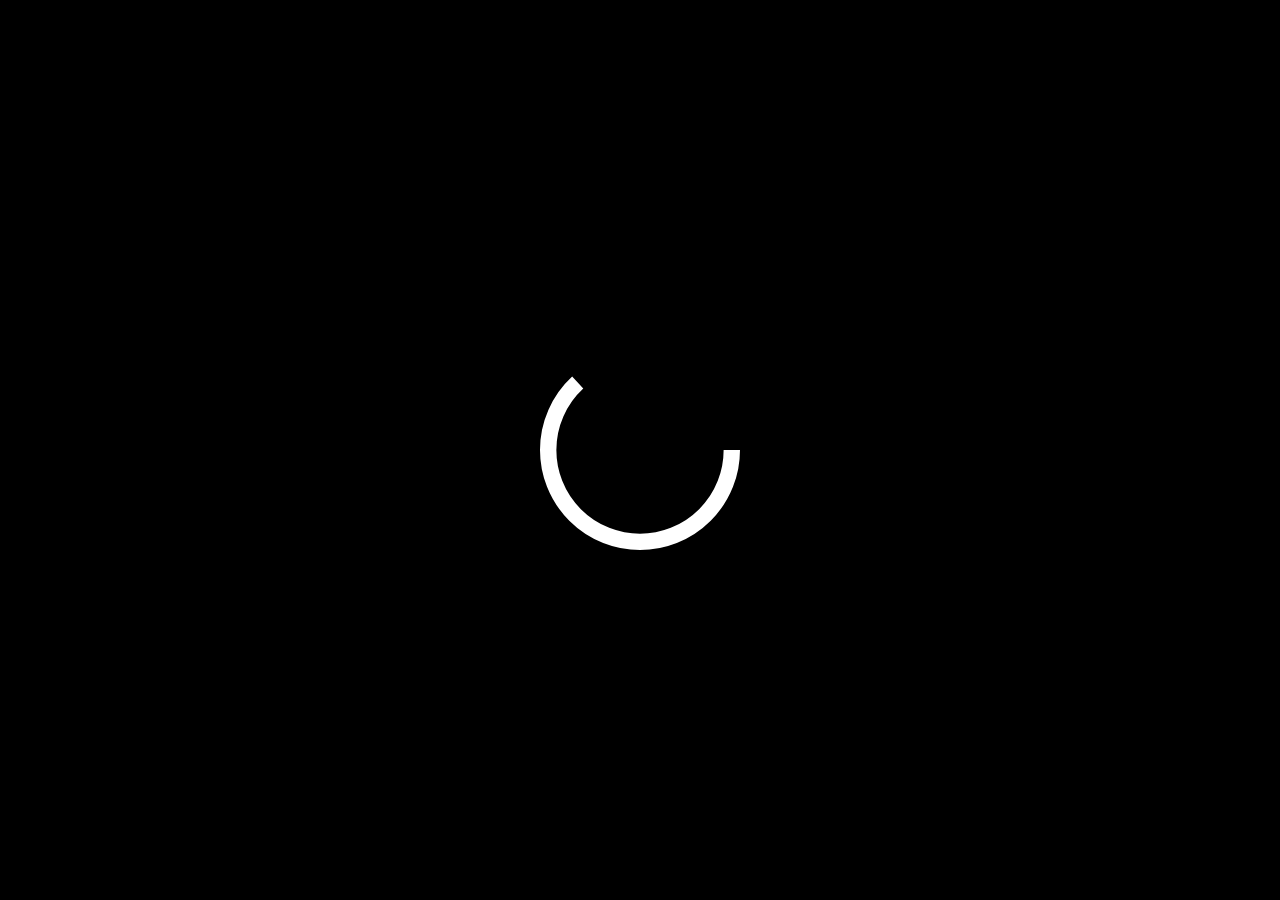
<file: about.html>
<!DOCTYPE html><html lang="en"><head><meta charSet="utf-8"/><meta name="viewport" content="width=device-width, initial-scale=1"/><link rel="preload" href="/_next/static/media/c9a5bc6a7c948fb0-s.p.woff2" as="font" crossorigin="" type="font/woff2"/><link rel="stylesheet" href="/_next/static/css/e207c77ff1823f20.css" crossorigin="" data-precedence="next"/><link rel="preload" as="script" fetchPriority="low" href="/_next/static/chunks/webpack-4d3eba9de2a466e0.js" crossorigin=""/><script src="/_next/static/chunks/fd9d1056-7841912a1a674201.js" async="" crossorigin=""></script><script src="/_next/static/chunks/69-a585d92119149389.js" async="" crossorigin=""></script><script src="/_next/static/chunks/main-app-3e675b90cb079e62.js" async="" crossorigin=""></script><script src="/_next/static/chunks/238-9a5121d9dcc5dccc.js" async=""></script><script src="/_next/static/chunks/app/about/page-5773ecde98d82a7c.js" async=""></script><title>Youtube Downloader - Download Youtube Video &amp; Shorts Free in Premium High-Bitrate Resolutions: Mars Downloader</title><meta name="description" content="Youtube Downloader by Mars Downloader is a Free Tool that allows you to Quickly Download Videos and Shorts from Youtube . Download Videos in Premium High-Bitrate Resolutions. Our downloader supports a wide range of video qualities including MP4, WEBM, SDR, HDR, XDR, QuadHD, 4K also!!!"/><link rel="icon" href="/favicon.ico" type="image/x-icon" sizes="16x16"/><meta name="next-size-adjust"/><script src="/_next/static/chunks/polyfills-c67a75d1b6f99dc8.js" crossorigin="" noModule=""></script></head><body class="__className_aaf875"><div><div class="flex justify-center items-center h-screen"><style data-emotion="css 14echq5 animation-61bdi0">.css-14echq5{display:inline-block;color:#1976d2;-webkit-animation:animation-61bdi0 1.4s linear infinite;animation:animation-61bdi0 1.4s linear infinite;color:white;-webkit-animation-duration:650ms;animation-duration:650ms;}@-webkit-keyframes animation-61bdi0{0%{-webkit-transform:rotate(0deg);-moz-transform:rotate(0deg);-ms-transform:rotate(0deg);transform:rotate(0deg);}100%{-webkit-transform:rotate(360deg);-moz-transform:rotate(360deg);-ms-transform:rotate(360deg);transform:rotate(360deg);}}@keyframes animation-61bdi0{0%{-webkit-transform:rotate(0deg);-moz-transform:rotate(0deg);-ms-transform:rotate(0deg);transform:rotate(0deg);}100%{-webkit-transform:rotate(360deg);-moz-transform:rotate(360deg);-ms-transform:rotate(360deg);transform:rotate(360deg);}}</style><span class="MuiCircularProgress-root MuiCircularProgress-indeterminate MuiCircularProgress-colorPrimary css-14echq5" style="width:200px;height:200px" role="progressbar"><style data-emotion="css 13o7eu2">.css-13o7eu2{display:block;}</style><svg class="MuiCircularProgress-svg css-13o7eu2" viewBox="22 22 44 44"><style data-emotion="css 14891ef animation-1p2h4ri">.css-14891ef{stroke:currentColor;stroke-dasharray:80px,200px;stroke-dashoffset:0;-webkit-animation:animation-1p2h4ri 1.4s ease-in-out infinite;animation:animation-1p2h4ri 1.4s ease-in-out infinite;}@-webkit-keyframes animation-1p2h4ri{0%{stroke-dasharray:1px,200px;stroke-dashoffset:0;}50%{stroke-dasharray:100px,200px;stroke-dashoffset:-15px;}100%{stroke-dasharray:100px,200px;stroke-dashoffset:-125px;}}@keyframes animation-1p2h4ri{0%{stroke-dasharray:1px,200px;stroke-dashoffset:0;}50%{stroke-dasharray:100px,200px;stroke-dashoffset:-15px;}100%{stroke-dasharray:100px,200px;stroke-dashoffset:-125px;}}</style><circle class="MuiCircularProgress-circle MuiCircularProgress-circleIndeterminate css-14891ef" cx="44" cy="44" r="20.2" fill="none" stroke-width="3.6"></circle></svg></span></div></div><script src="/_next/static/chunks/webpack-4d3eba9de2a466e0.js" crossorigin="" async=""></script><script>(self.__next_f=self.__next_f||[]).push([0]);self.__next_f.push([2,null])</script><script>self.__next_f.push([1,"1:HL[\"/_next/static/media/c9a5bc6a7c948fb0-s.p.woff2\",\"font\",{\"crossOrigin\":\"\",\"type\":\"font/woff2\"}]\n2:HL[\"/_next/static/css/e207c77ff1823f20.css\",\"style\",{\"crossOrigin\":\"\"}]\n0:\"$L3\"\n"])</script><script>self.__next_f.push([1,"4:I[7690,[],\"\"]\n6:I[7831,[],\"\"]\n7:I[7724,[\"238\",\"static/chunks/238-9a5121d9dcc5dccc.js\",\"301\",\"static/chunks/app/about/page-5773ecde98d82a7c.js\"],\"\"]\n8:I[5613,[],\"\"]\n9:I[1778,[],\"\"]\nb:I[8955,[],\"\"]\nc:[]\n"])</script><script>self.__next_f.push([1,"3:[[[\"$\",\"link\",\"0\",{\"rel\":\"stylesheet\",\"href\":\"/_next/static/css/e207c77ff1823f20.css\",\"precedence\":\"next\",\"crossOrigin\":\"\"}]],[\"$\",\"$L4\",null,{\"buildId\":\"2xhNDuUSN_FWwL48GFgCB\",\"assetPrefix\":\"\",\"initialCanonicalUrl\":\"/about\",\"initialTree\":[\"\",{\"children\":[\"about\",{\"children\":[\"__PAGE__\",{}]}]},\"$undefined\",\"$undefined\",true],\"initialSeedData\":[\"\",{\"children\":[\"about\",{\"children\":[\"__PAGE__\",{},[\"$L5\",[\"$\",\"$L6\",null,{\"propsForComponent\":{\"params\":{}},\"Component\":\"$7\",\"isStaticGeneration\":true}],null]]},[\"$\",\"$L8\",null,{\"parallelRouterKey\":\"children\",\"segmentPath\":[\"children\",\"about\",\"children\"],\"loading\":\"$undefined\",\"loadingStyles\":\"$undefined\",\"loadingScripts\":\"$undefined\",\"hasLoading\":false,\"error\":\"$undefined\",\"errorStyles\":\"$undefined\",\"errorScripts\":\"$undefined\",\"template\":[\"$\",\"$L9\",null,{}],\"templateStyles\":\"$undefined\",\"templateScripts\":\"$undefined\",\"notFound\":\"$undefined\",\"notFoundStyles\":\"$undefined\",\"styles\":null}]]},[null,[\"$\",\"html\",null,{\"lang\":\"en\",\"children\":[\"$\",\"body\",null,{\"className\":\"__className_aaf875\",\"children\":[\"$\",\"$L8\",null,{\"parallelRouterKey\":\"children\",\"segmentPath\":[\"children\"],\"loading\":\"$undefined\",\"loadingStyles\":\"$undefined\",\"loadingScripts\":\"$undefined\",\"hasLoading\":false,\"error\":\"$undefined\",\"errorStyles\":\"$undefined\",\"errorScripts\":\"$undefined\",\"template\":[\"$\",\"$L9\",null,{}],\"templateStyles\":\"$undefined\",\"templateScripts\":\"$undefined\",\"notFound\":[[\"$\",\"title\",null,{\"children\":\"404: This page could not be found.\"}],[\"$\",\"div\",null,{\"style\":{\"fontFamily\":\"system-ui,\\\"Segoe UI\\\",Roboto,Helvetica,Arial,sans-serif,\\\"Apple Color Emoji\\\",\\\"Segoe UI Emoji\\\"\",\"height\":\"100vh\",\"textAlign\":\"center\",\"display\":\"flex\",\"flexDirection\":\"column\",\"alignItems\":\"center\",\"justifyContent\":\"center\"},\"children\":[\"$\",\"div\",null,{\"children\":[[\"$\",\"style\",null,{\"dangerouslySetInnerHTML\":{\"__html\":\"body{color:#000;background:#fff;margin:0}.next-error-h1{border-right:1px solid rgba(0,0,0,.3)}@media (prefers-color-scheme:dark){body{color:#fff;background:#000}.next-error-h1{border-right:1px solid rgba(255,255,255,.3)}}\"}}],[\"$\",\"h1\",null,{\"className\":\"next-error-h1\",\"style\":{\"display\":\"inline-block\",\"margin\":\"0 20px 0 0\",\"padding\":\"0 23px 0 0\",\"fontSize\":24,\"fontWeight\":500,\"verticalAlign\":\"top\",\"lineHeight\":\"49px\"},\"children\":\"404\"}],[\"$\",\"div\",null,{\"style\":{\"display\":\"inline-block\"},\"children\":[\"$\",\"h2\",null,{\"style\":{\"fontSize\":14,\"fontWeight\":400,\"lineHeight\":\"49px\",\"margin\":0},\"children\":\"This page could not be found.\"}]}]]}]}]],\"notFoundStyles\":[],\"styles\":null}]}]}],null]],\"initialHead\":[false,\"$La\"],\"globalErrorComponent\":\"$b\",\"missingSlots\":\"$Wc\"}]]\n"])</script><script>self.__next_f.push([1,"a:[[\"$\",\"meta\",\"0\",{\"name\":\"viewport\",\"content\":\"width=device-width, initial-scale=1\"}],[\"$\",\"meta\",\"1\",{\"charSet\":\"utf-8\"}],[\"$\",\"title\",\"2\",{\"children\":\"Youtube Downloader - Download Youtube Video \u0026 Shorts Free in Premium High-Bitrate Resolutions: Mars Downloader\"}],[\"$\",\"meta\",\"3\",{\"name\":\"description\",\"content\":\"Youtube Downloader by Mars Downloader is a Free Tool that allows you to Quickly Download Videos and Shorts from Youtube . Download Videos in Premium High-Bitrate Resolutions. Our downloader supports a wide range of video qualities including MP4, WEBM, SDR, HDR, XDR, QuadHD, 4K also!!!\"}],[\"$\",\"link\",\"4\",{\"rel\":\"icon\",\"href\":\"/favicon.ico\",\"type\":\"image/x-icon\",\"sizes\":\"16x16\"}],[\"$\",\"meta\",\"5\",{\"name\":\"next-size-adjust\"}]]\n5:null\n"])</script><script>self.__next_f.push([1,""])</script></body></html>
</file>
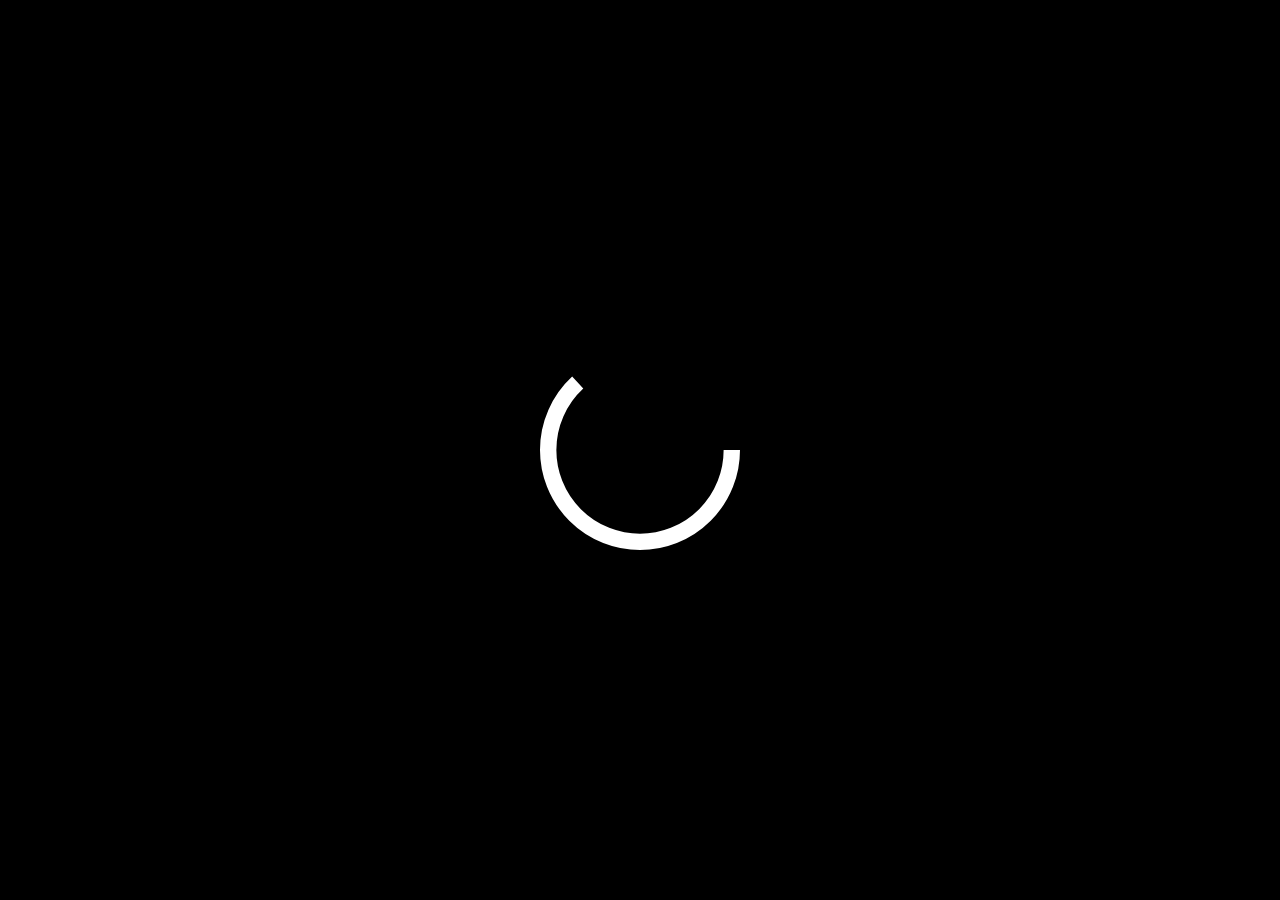
<file: contact.html>
<!DOCTYPE html><html lang="en"><head><meta charSet="utf-8"/><meta name="viewport" content="width=device-width, initial-scale=1"/><link rel="preload" href="/_next/static/media/c9a5bc6a7c948fb0-s.p.woff2" as="font" crossorigin="" type="font/woff2"/><link rel="stylesheet" href="/_next/static/css/e207c77ff1823f20.css" crossorigin="" data-precedence="next"/><link rel="preload" as="script" fetchPriority="low" href="/_next/static/chunks/webpack-4d3eba9de2a466e0.js" crossorigin=""/><script src="/_next/static/chunks/fd9d1056-7841912a1a674201.js" async="" crossorigin=""></script><script src="/_next/static/chunks/69-a585d92119149389.js" async="" crossorigin=""></script><script src="/_next/static/chunks/main-app-3e675b90cb079e62.js" async="" crossorigin=""></script><script src="/_next/static/chunks/238-9a5121d9dcc5dccc.js" async=""></script><script src="/_next/static/chunks/app/contact/page-be5cad9ec409be34.js" async=""></script><title>Youtube Downloader - Download Youtube Video &amp; Shorts Free in Premium High-Bitrate Resolutions: Mars Downloader</title><meta name="description" content="Youtube Downloader by Mars Downloader is a Free Tool that allows you to Quickly Download Videos and Shorts from Youtube . Download Videos in Premium High-Bitrate Resolutions. Our downloader supports a wide range of video qualities including MP4, WEBM, SDR, HDR, XDR, QuadHD, 4K also!!!"/><link rel="icon" href="/favicon.ico" type="image/x-icon" sizes="16x16"/><meta name="next-size-adjust"/><script src="/_next/static/chunks/polyfills-c67a75d1b6f99dc8.js" crossorigin="" noModule=""></script></head><body class="__className_aaf875"><div><div class="flex justify-center items-center h-screen"><style data-emotion="css 14echq5 animation-61bdi0">.css-14echq5{display:inline-block;color:#1976d2;-webkit-animation:animation-61bdi0 1.4s linear infinite;animation:animation-61bdi0 1.4s linear infinite;color:white;-webkit-animation-duration:650ms;animation-duration:650ms;}@-webkit-keyframes animation-61bdi0{0%{-webkit-transform:rotate(0deg);-moz-transform:rotate(0deg);-ms-transform:rotate(0deg);transform:rotate(0deg);}100%{-webkit-transform:rotate(360deg);-moz-transform:rotate(360deg);-ms-transform:rotate(360deg);transform:rotate(360deg);}}@keyframes animation-61bdi0{0%{-webkit-transform:rotate(0deg);-moz-transform:rotate(0deg);-ms-transform:rotate(0deg);transform:rotate(0deg);}100%{-webkit-transform:rotate(360deg);-moz-transform:rotate(360deg);-ms-transform:rotate(360deg);transform:rotate(360deg);}}</style><span class="MuiCircularProgress-root MuiCircularProgress-indeterminate MuiCircularProgress-colorPrimary css-14echq5" style="width:200px;height:200px" role="progressbar"><style data-emotion="css 13o7eu2">.css-13o7eu2{display:block;}</style><svg class="MuiCircularProgress-svg css-13o7eu2" viewBox="22 22 44 44"><style data-emotion="css 14891ef animation-1p2h4ri">.css-14891ef{stroke:currentColor;stroke-dasharray:80px,200px;stroke-dashoffset:0;-webkit-animation:animation-1p2h4ri 1.4s ease-in-out infinite;animation:animation-1p2h4ri 1.4s ease-in-out infinite;}@-webkit-keyframes animation-1p2h4ri{0%{stroke-dasharray:1px,200px;stroke-dashoffset:0;}50%{stroke-dasharray:100px,200px;stroke-dashoffset:-15px;}100%{stroke-dasharray:100px,200px;stroke-dashoffset:-125px;}}@keyframes animation-1p2h4ri{0%{stroke-dasharray:1px,200px;stroke-dashoffset:0;}50%{stroke-dasharray:100px,200px;stroke-dashoffset:-15px;}100%{stroke-dasharray:100px,200px;stroke-dashoffset:-125px;}}</style><circle class="MuiCircularProgress-circle MuiCircularProgress-circleIndeterminate css-14891ef" cx="44" cy="44" r="20.2" fill="none" stroke-width="3.6"></circle></svg></span></div></div><script src="/_next/static/chunks/webpack-4d3eba9de2a466e0.js" crossorigin="" async=""></script><script>(self.__next_f=self.__next_f||[]).push([0]);self.__next_f.push([2,null])</script><script>self.__next_f.push([1,"1:HL[\"/_next/static/media/c9a5bc6a7c948fb0-s.p.woff2\",\"font\",{\"crossOrigin\":\"\",\"type\":\"font/woff2\"}]\n2:HL[\"/_next/static/css/e207c77ff1823f20.css\",\"style\",{\"crossOrigin\":\"\"}]\n0:\"$L3\"\n"])</script><script>self.__next_f.push([1,"4:I[7690,[],\"\"]\n6:I[7831,[],\"\"]\n7:I[8471,[\"238\",\"static/chunks/238-9a5121d9dcc5dccc.js\",\"327\",\"static/chunks/app/contact/page-be5cad9ec409be34.js\"],\"\"]\n8:I[5613,[],\"\"]\n9:I[1778,[],\"\"]\nb:I[8955,[],\"\"]\nc:[]\n"])</script><script>self.__next_f.push([1,"3:[[[\"$\",\"link\",\"0\",{\"rel\":\"stylesheet\",\"href\":\"/_next/static/css/e207c77ff1823f20.css\",\"precedence\":\"next\",\"crossOrigin\":\"\"}]],[\"$\",\"$L4\",null,{\"buildId\":\"2xhNDuUSN_FWwL48GFgCB\",\"assetPrefix\":\"\",\"initialCanonicalUrl\":\"/contact\",\"initialTree\":[\"\",{\"children\":[\"contact\",{\"children\":[\"__PAGE__\",{}]}]},\"$undefined\",\"$undefined\",true],\"initialSeedData\":[\"\",{\"children\":[\"contact\",{\"children\":[\"__PAGE__\",{},[\"$L5\",[\"$\",\"$L6\",null,{\"propsForComponent\":{\"params\":{}},\"Component\":\"$7\",\"isStaticGeneration\":true}],null]]},[\"$\",\"$L8\",null,{\"parallelRouterKey\":\"children\",\"segmentPath\":[\"children\",\"contact\",\"children\"],\"loading\":\"$undefined\",\"loadingStyles\":\"$undefined\",\"loadingScripts\":\"$undefined\",\"hasLoading\":false,\"error\":\"$undefined\",\"errorStyles\":\"$undefined\",\"errorScripts\":\"$undefined\",\"template\":[\"$\",\"$L9\",null,{}],\"templateStyles\":\"$undefined\",\"templateScripts\":\"$undefined\",\"notFound\":\"$undefined\",\"notFoundStyles\":\"$undefined\",\"styles\":null}]]},[null,[\"$\",\"html\",null,{\"lang\":\"en\",\"children\":[\"$\",\"body\",null,{\"className\":\"__className_aaf875\",\"children\":[\"$\",\"$L8\",null,{\"parallelRouterKey\":\"children\",\"segmentPath\":[\"children\"],\"loading\":\"$undefined\",\"loadingStyles\":\"$undefined\",\"loadingScripts\":\"$undefined\",\"hasLoading\":false,\"error\":\"$undefined\",\"errorStyles\":\"$undefined\",\"errorScripts\":\"$undefined\",\"template\":[\"$\",\"$L9\",null,{}],\"templateStyles\":\"$undefined\",\"templateScripts\":\"$undefined\",\"notFound\":[[\"$\",\"title\",null,{\"children\":\"404: This page could not be found.\"}],[\"$\",\"div\",null,{\"style\":{\"fontFamily\":\"system-ui,\\\"Segoe UI\\\",Roboto,Helvetica,Arial,sans-serif,\\\"Apple Color Emoji\\\",\\\"Segoe UI Emoji\\\"\",\"height\":\"100vh\",\"textAlign\":\"center\",\"display\":\"flex\",\"flexDirection\":\"column\",\"alignItems\":\"center\",\"justifyContent\":\"center\"},\"children\":[\"$\",\"div\",null,{\"children\":[[\"$\",\"style\",null,{\"dangerouslySetInnerHTML\":{\"__html\":\"body{color:#000;background:#fff;margin:0}.next-error-h1{border-right:1px solid rgba(0,0,0,.3)}@media (prefers-color-scheme:dark){body{color:#fff;background:#000}.next-error-h1{border-right:1px solid rgba(255,255,255,.3)}}\"}}],[\"$\",\"h1\",null,{\"className\":\"next-error-h1\",\"style\":{\"display\":\"inline-block\",\"margin\":\"0 20px 0 0\",\"padding\":\"0 23px 0 0\",\"fontSize\":24,\"fontWeight\":500,\"verticalAlign\":\"top\",\"lineHeight\":\"49px\"},\"children\":\"404\"}],[\"$\",\"div\",null,{\"style\":{\"display\":\"inline-block\"},\"children\":[\"$\",\"h2\",null,{\"style\":{\"fontSize\":14,\"fontWeight\":400,\"lineHeight\":\"49px\",\"margin\":0},\"children\":\"This page could not be found.\"}]}]]}]}]],\"notFoundStyles\":[],\"styles\":null}]}]}],null]],\"initialHead\":[false,\"$La\"],\"globalErrorComponent\":\"$b\",\"missingSlots\":\"$Wc\"}]]\n"])</script><script>self.__next_f.push([1,"a:[[\"$\",\"meta\",\"0\",{\"name\":\"viewport\",\"content\":\"width=device-width, initial-scale=1\"}],[\"$\",\"meta\",\"1\",{\"charSet\":\"utf-8\"}],[\"$\",\"title\",\"2\",{\"children\":\"Youtube Downloader - Download Youtube Video \u0026 Shorts Free in Premium High-Bitrate Resolutions: Mars Downloader\"}],[\"$\",\"meta\",\"3\",{\"name\":\"description\",\"content\":\"Youtube Downloader by Mars Downloader is a Free Tool that allows you to Quickly Download Videos and Shorts from Youtube . Download Videos in Premium High-Bitrate Resolutions. Our downloader supports a wide range of video qualities including MP4, WEBM, SDR, HDR, XDR, QuadHD, 4K also!!!\"}],[\"$\",\"link\",\"4\",{\"rel\":\"icon\",\"href\":\"/favicon.ico\",\"type\":\"image/x-icon\",\"sizes\":\"16x16\"}],[\"$\",\"meta\",\"5\",{\"name\":\"next-size-adjust\"}]]\n5:null\n"])</script><script>self.__next_f.push([1,""])</script></body></html>
</file>
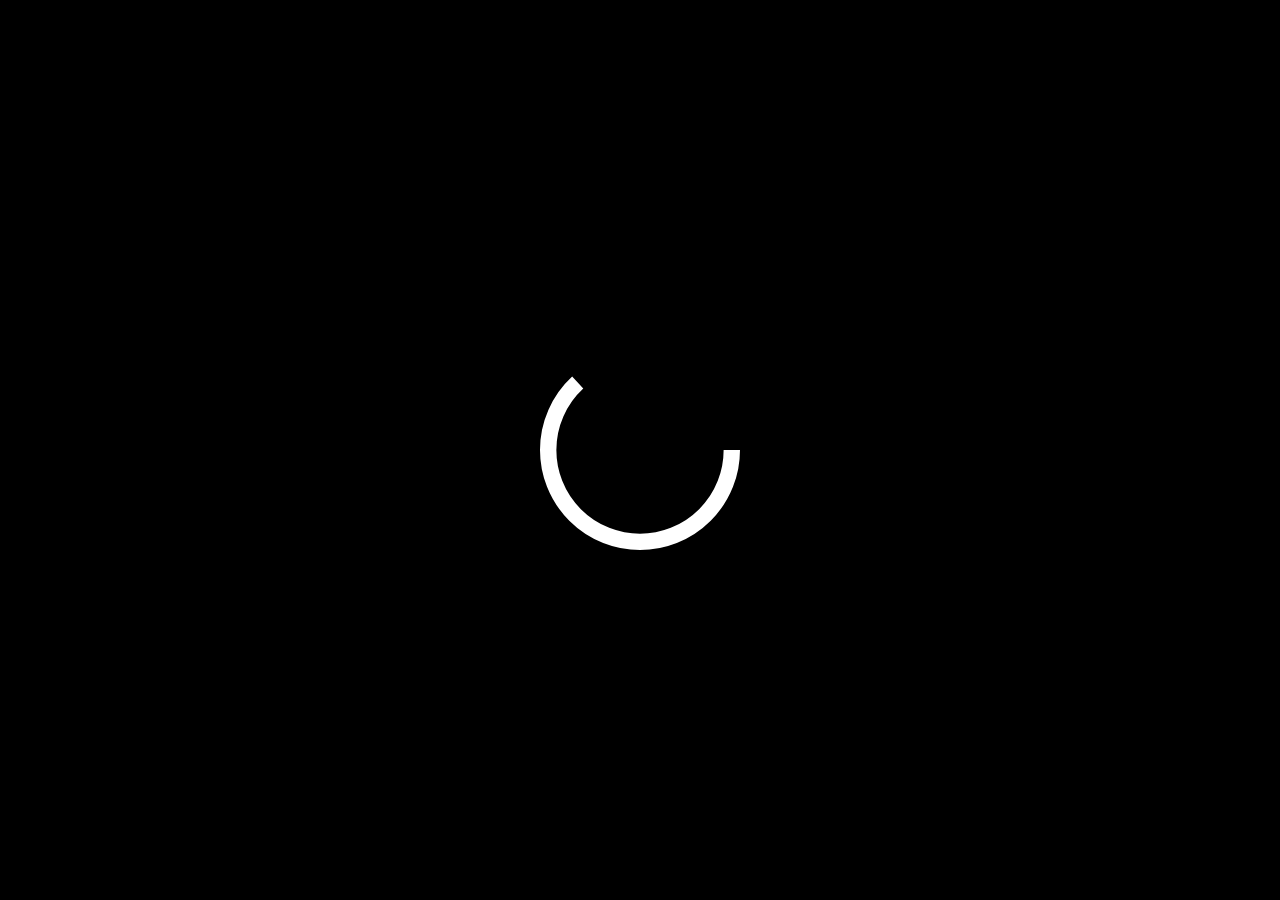
<file: privacy.html>
<!DOCTYPE html><html lang="en"><head><meta charSet="utf-8"/><meta name="viewport" content="width=device-width, initial-scale=1"/><link rel="preload" href="/_next/static/media/c9a5bc6a7c948fb0-s.p.woff2" as="font" crossorigin="" type="font/woff2"/><link rel="stylesheet" href="/_next/static/css/e207c77ff1823f20.css" crossorigin="" data-precedence="next"/><link rel="stylesheet" href="/_next/static/css/3cbd70ff48da2307.css" crossorigin="" data-precedence="next"/><link rel="preload" as="script" fetchPriority="low" href="/_next/static/chunks/webpack-4d3eba9de2a466e0.js" crossorigin=""/><script src="/_next/static/chunks/fd9d1056-7841912a1a674201.js" async="" crossorigin=""></script><script src="/_next/static/chunks/69-a585d92119149389.js" async="" crossorigin=""></script><script src="/_next/static/chunks/main-app-3e675b90cb079e62.js" async="" crossorigin=""></script><script src="/_next/static/chunks/238-9a5121d9dcc5dccc.js" async=""></script><script src="/_next/static/chunks/app/privacy/page-42996b4665d99aee.js" async=""></script><title>Privacy-policy - Youtube Downloader by Mars Downloader Mars Youtube Downloader - Download Youtube Video &amp; Shorts Free</title><meta name="description" content="Mars Youtube Downloader - This Privacy Policy explains how we collect, use and share your personal information while you use the Service. By using the Service you agree to the collection and use of your personal information in accordance with the Privacy Policy. This Privacy Policy forms part of our Terms of Service. We will review and may update this Privacy Policy from time to time. Any changes to this Privacy Policy will become effective when we post the revised Privacy Policy on this page."/><link rel="icon" href="/favicon.ico" type="image/x-icon" sizes="16x16"/><meta name="next-size-adjust"/><script src="/_next/static/chunks/polyfills-c67a75d1b6f99dc8.js" crossorigin="" noModule=""></script></head><body class="__className_aaf875"><div><div class="flex justify-center items-center h-screen"><style data-emotion="css 14echq5 animation-61bdi0">.css-14echq5{display:inline-block;color:#1976d2;-webkit-animation:animation-61bdi0 1.4s linear infinite;animation:animation-61bdi0 1.4s linear infinite;color:white;-webkit-animation-duration:650ms;animation-duration:650ms;}@-webkit-keyframes animation-61bdi0{0%{-webkit-transform:rotate(0deg);-moz-transform:rotate(0deg);-ms-transform:rotate(0deg);transform:rotate(0deg);}100%{-webkit-transform:rotate(360deg);-moz-transform:rotate(360deg);-ms-transform:rotate(360deg);transform:rotate(360deg);}}@keyframes animation-61bdi0{0%{-webkit-transform:rotate(0deg);-moz-transform:rotate(0deg);-ms-transform:rotate(0deg);transform:rotate(0deg);}100%{-webkit-transform:rotate(360deg);-moz-transform:rotate(360deg);-ms-transform:rotate(360deg);transform:rotate(360deg);}}</style><span class="MuiCircularProgress-root MuiCircularProgress-indeterminate MuiCircularProgress-colorPrimary css-14echq5" style="width:200px;height:200px" role="progressbar"><style data-emotion="css 13o7eu2">.css-13o7eu2{display:block;}</style><svg class="MuiCircularProgress-svg css-13o7eu2" viewBox="22 22 44 44"><style data-emotion="css 14891ef animation-1p2h4ri">.css-14891ef{stroke:currentColor;stroke-dasharray:80px,200px;stroke-dashoffset:0;-webkit-animation:animation-1p2h4ri 1.4s ease-in-out infinite;animation:animation-1p2h4ri 1.4s ease-in-out infinite;}@-webkit-keyframes animation-1p2h4ri{0%{stroke-dasharray:1px,200px;stroke-dashoffset:0;}50%{stroke-dasharray:100px,200px;stroke-dashoffset:-15px;}100%{stroke-dasharray:100px,200px;stroke-dashoffset:-125px;}}@keyframes animation-1p2h4ri{0%{stroke-dasharray:1px,200px;stroke-dashoffset:0;}50%{stroke-dasharray:100px,200px;stroke-dashoffset:-15px;}100%{stroke-dasharray:100px,200px;stroke-dashoffset:-125px;}}</style><circle class="MuiCircularProgress-circle MuiCircularProgress-circleIndeterminate css-14891ef" cx="44" cy="44" r="20.2" fill="none" stroke-width="3.6"></circle></svg></span></div></div><script src="/_next/static/chunks/webpack-4d3eba9de2a466e0.js" crossorigin="" async=""></script><script>(self.__next_f=self.__next_f||[]).push([0]);self.__next_f.push([2,null])</script><script>self.__next_f.push([1,"1:HL[\"/_next/static/media/c9a5bc6a7c948fb0-s.p.woff2\",\"font\",{\"crossOrigin\":\"\",\"type\":\"font/woff2\"}]\n2:HL[\"/_next/static/css/e207c77ff1823f20.css\",\"style\",{\"crossOrigin\":\"\"}]\n0:\"$L3\"\n"])</script><script>self.__next_f.push([1,"4:HL[\"/_next/static/css/3cbd70ff48da2307.css\",\"style\",{\"crossOrigin\":\"\"}]\n"])</script><script>self.__next_f.push([1,"5:I[7690,[],\"\"]\n7:I[6244,[\"238\",\"static/chunks/238-9a5121d9dcc5dccc.js\",\"385\",\"static/chunks/app/privacy/page-42996b4665d99aee.js\"],\"\"]\n8:I[5613,[],\"\"]\n9:I[1778,[],\"\"]\nb:I[8955,[],\"\"]\nc:[]\n"])</script><script>self.__next_f.push([1,"3:[[[\"$\",\"link\",\"0\",{\"rel\":\"stylesheet\",\"href\":\"/_next/static/css/e207c77ff1823f20.css\",\"precedence\":\"next\",\"crossOrigin\":\"\"}]],[\"$\",\"$L5\",null,{\"buildId\":\"2xhNDuUSN_FWwL48GFgCB\",\"assetPrefix\":\"\",\"initialCanonicalUrl\":\"/privacy\",\"initialTree\":[\"\",{\"children\":[\"privacy\",{\"children\":[\"__PAGE__\",{}]}]},\"$undefined\",\"$undefined\",true],\"initialSeedData\":[\"\",{\"children\":[\"privacy\",{\"children\":[\"__PAGE__\",{},[\"$L6\",[\"$\",\"$L7\",null,{}],null]]},[\"$\",\"$L8\",null,{\"parallelRouterKey\":\"children\",\"segmentPath\":[\"children\",\"privacy\",\"children\"],\"loading\":\"$undefined\",\"loadingStyles\":\"$undefined\",\"loadingScripts\":\"$undefined\",\"hasLoading\":false,\"error\":\"$undefined\",\"errorStyles\":\"$undefined\",\"errorScripts\":\"$undefined\",\"template\":[\"$\",\"$L9\",null,{}],\"templateStyles\":\"$undefined\",\"templateScripts\":\"$undefined\",\"notFound\":\"$undefined\",\"notFoundStyles\":\"$undefined\",\"styles\":[[\"$\",\"link\",\"0\",{\"rel\":\"stylesheet\",\"href\":\"/_next/static/css/3cbd70ff48da2307.css\",\"precedence\":\"next\",\"crossOrigin\":\"\"}]]}]]},[null,[\"$\",\"html\",null,{\"lang\":\"en\",\"children\":[\"$\",\"body\",null,{\"className\":\"__className_aaf875\",\"children\":[\"$\",\"$L8\",null,{\"parallelRouterKey\":\"children\",\"segmentPath\":[\"children\"],\"loading\":\"$undefined\",\"loadingStyles\":\"$undefined\",\"loadingScripts\":\"$undefined\",\"hasLoading\":false,\"error\":\"$undefined\",\"errorStyles\":\"$undefined\",\"errorScripts\":\"$undefined\",\"template\":[\"$\",\"$L9\",null,{}],\"templateStyles\":\"$undefined\",\"templateScripts\":\"$undefined\",\"notFound\":[[\"$\",\"title\",null,{\"children\":\"404: This page could not be found.\"}],[\"$\",\"div\",null,{\"style\":{\"fontFamily\":\"system-ui,\\\"Segoe UI\\\",Roboto,Helvetica,Arial,sans-serif,\\\"Apple Color Emoji\\\",\\\"Segoe UI Emoji\\\"\",\"height\":\"100vh\",\"textAlign\":\"center\",\"display\":\"flex\",\"flexDirection\":\"column\",\"alignItems\":\"center\",\"justifyContent\":\"center\"},\"children\":[\"$\",\"div\",null,{\"children\":[[\"$\",\"style\",null,{\"dangerouslySetInnerHTML\":{\"__html\":\"body{color:#000;background:#fff;margin:0}.next-error-h1{border-right:1px solid rgba(0,0,0,.3)}@media (prefers-color-scheme:dark){body{color:#fff;background:#000}.next-error-h1{border-right:1px solid rgba(255,255,255,.3)}}\"}}],[\"$\",\"h1\",null,{\"className\":\"next-error-h1\",\"style\":{\"display\":\"inline-block\",\"margin\":\"0 20px 0 0\",\"padding\":\"0 23px 0 0\",\"fontSize\":24,\"fontWeight\":500,\"verticalAlign\":\"top\",\"lineHeight\":\"49px\"},\"children\":\"404\"}],[\"$\",\"div\",null,{\"style\":{\"display\":\"inline-block\"},\"children\":[\"$\",\"h2\",null,{\"style\":{\"fontSize\":14,\"fontWeight\":400,\"lineHeight\":\"49px\",\"margin\":0},\"children\":\"This page could not be found.\"}]}]]}]}]],\"notFoundStyles\":[],\"styles\":null}]}]}],null]],\"initialHead\":[false,\"$La\"],\"globalErrorComponent\":\"$b\",\"missingSlots\":\"$Wc\"}]]\n"])</script><script>self.__next_f.push([1,"a:[[\"$\",\"meta\",\"0\",{\"name\":\"viewport\",\"content\":\"width=device-width, initial-scale=1\"}],[\"$\",\"meta\",\"1\",{\"charSet\":\"utf-8\"}],[\"$\",\"title\",\"2\",{\"children\":\"Privacy-policy - Youtube Downloader by Mars Downloader Mars Youtube Downloader - Download Youtube Video \u0026 Shorts Free\"}],[\"$\",\"meta\",\"3\",{\"name\":\"description\",\"content\":\"Mars Youtube Downloader - This Privacy Policy explains how we collect, use and share your personal information while you use the Service. By using the Service you agree to the collection and use of your personal information in accordance with the Privacy Policy. This Privacy Policy forms part of our Terms of Service. We will review and may update this Privacy Policy from time to time. Any changes to this Privacy Policy will become effective when we post the revised Privacy Policy on this page.\"}],[\"$\",\"link\",\"4\",{\"rel\":\"icon\",\"href\":\"/favicon.ico\",\"type\":\"image/x-icon\",\"sizes\":\"16x16\"}],[\"$\",\"meta\",\"5\",{\"name\":\"next-size-adjust\"}]]\n6:null\n"])</script><script>self.__next_f.push([1,""])</script></body></html>
</file>
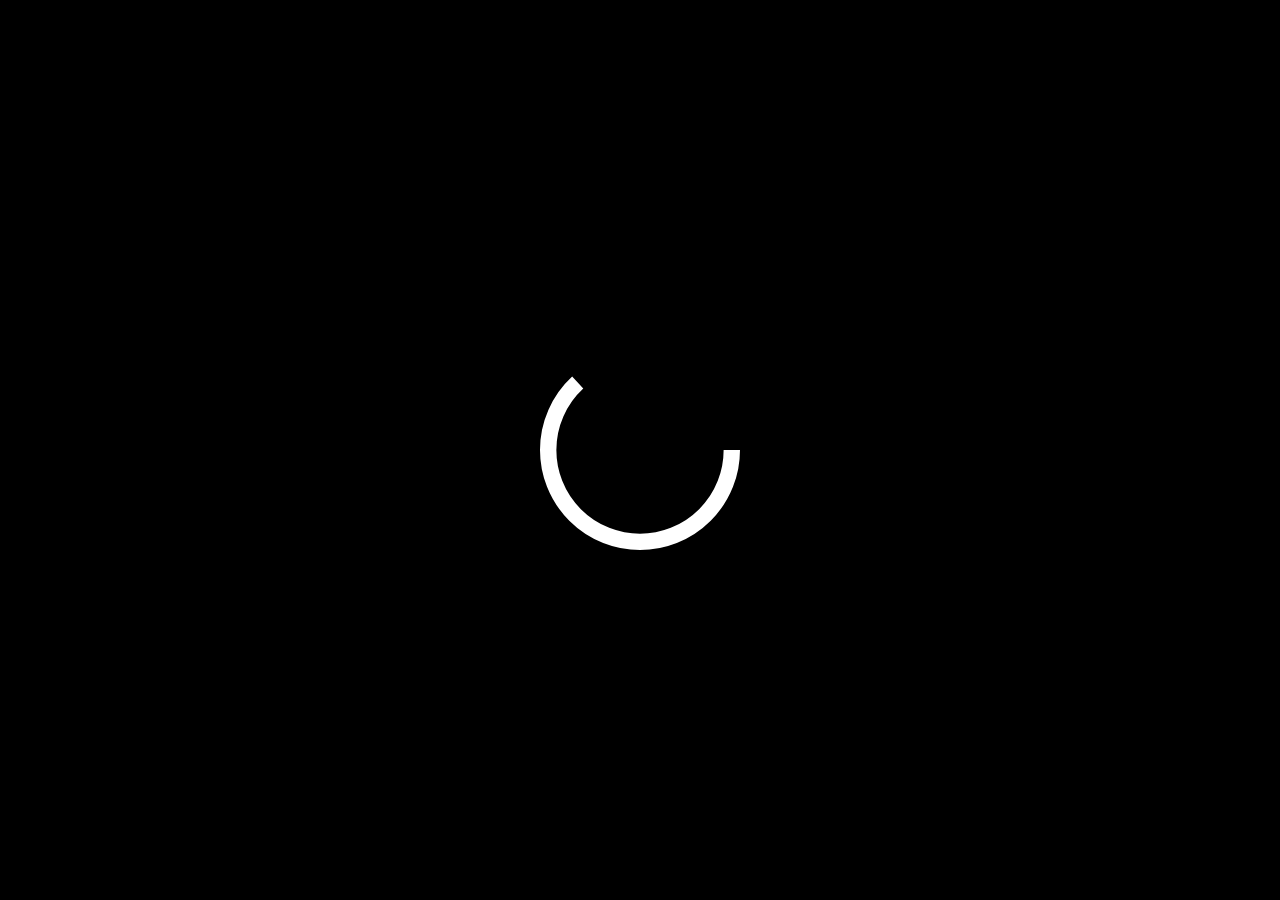
<file: terms.html>
<!DOCTYPE html><html lang="en"><head><meta charSet="utf-8"/><meta name="viewport" content="width=device-width, initial-scale=1"/><link rel="preload" href="/_next/static/media/c9a5bc6a7c948fb0-s.p.woff2" as="font" crossorigin="" type="font/woff2"/><link rel="stylesheet" href="/_next/static/css/e207c77ff1823f20.css" crossorigin="" data-precedence="next"/><link rel="stylesheet" href="/_next/static/css/3cbd70ff48da2307.css" crossorigin="" data-precedence="next"/><link rel="preload" as="script" fetchPriority="low" href="/_next/static/chunks/webpack-4d3eba9de2a466e0.js" crossorigin=""/><script src="/_next/static/chunks/fd9d1056-7841912a1a674201.js" async="" crossorigin=""></script><script src="/_next/static/chunks/69-a585d92119149389.js" async="" crossorigin=""></script><script src="/_next/static/chunks/main-app-3e675b90cb079e62.js" async="" crossorigin=""></script><script src="/_next/static/chunks/238-9a5121d9dcc5dccc.js" async=""></script><script src="/_next/static/chunks/app/terms/page-c4ad4354d16fd1e8.js" async=""></script><title>Terms of Service - Youtube Downloader by Mars Downloader Mars Youtube Downloader - Download Youtube Video &amp; Shorts Free</title><meta name="description" content="Mars Youtube Downloader - This document states the terms and conditions (“Terms”) upon which marsyoutube.com (“we” or “us”) will provide service to you on its website, applications and related services (collectively, the “Service”). As used in this document, the terms “you” or “your” refers to you, any entity you represent, your or its representatives, successors, assigns and affiliates, and any of your or their devices."/><link rel="icon" href="/favicon.ico" type="image/x-icon" sizes="16x16"/><meta name="next-size-adjust"/><script src="/_next/static/chunks/polyfills-c67a75d1b6f99dc8.js" crossorigin="" noModule=""></script></head><body class="__className_aaf875"><div><div class="flex justify-center items-center h-screen"><style data-emotion="css 14echq5 animation-61bdi0">.css-14echq5{display:inline-block;color:#1976d2;-webkit-animation:animation-61bdi0 1.4s linear infinite;animation:animation-61bdi0 1.4s linear infinite;color:white;-webkit-animation-duration:650ms;animation-duration:650ms;}@-webkit-keyframes animation-61bdi0{0%{-webkit-transform:rotate(0deg);-moz-transform:rotate(0deg);-ms-transform:rotate(0deg);transform:rotate(0deg);}100%{-webkit-transform:rotate(360deg);-moz-transform:rotate(360deg);-ms-transform:rotate(360deg);transform:rotate(360deg);}}@keyframes animation-61bdi0{0%{-webkit-transform:rotate(0deg);-moz-transform:rotate(0deg);-ms-transform:rotate(0deg);transform:rotate(0deg);}100%{-webkit-transform:rotate(360deg);-moz-transform:rotate(360deg);-ms-transform:rotate(360deg);transform:rotate(360deg);}}</style><span class="MuiCircularProgress-root MuiCircularProgress-indeterminate MuiCircularProgress-colorPrimary css-14echq5" style="width:200px;height:200px" role="progressbar"><style data-emotion="css 13o7eu2">.css-13o7eu2{display:block;}</style><svg class="MuiCircularProgress-svg css-13o7eu2" viewBox="22 22 44 44"><style data-emotion="css 14891ef animation-1p2h4ri">.css-14891ef{stroke:currentColor;stroke-dasharray:80px,200px;stroke-dashoffset:0;-webkit-animation:animation-1p2h4ri 1.4s ease-in-out infinite;animation:animation-1p2h4ri 1.4s ease-in-out infinite;}@-webkit-keyframes animation-1p2h4ri{0%{stroke-dasharray:1px,200px;stroke-dashoffset:0;}50%{stroke-dasharray:100px,200px;stroke-dashoffset:-15px;}100%{stroke-dasharray:100px,200px;stroke-dashoffset:-125px;}}@keyframes animation-1p2h4ri{0%{stroke-dasharray:1px,200px;stroke-dashoffset:0;}50%{stroke-dasharray:100px,200px;stroke-dashoffset:-15px;}100%{stroke-dasharray:100px,200px;stroke-dashoffset:-125px;}}</style><circle class="MuiCircularProgress-circle MuiCircularProgress-circleIndeterminate css-14891ef" cx="44" cy="44" r="20.2" fill="none" stroke-width="3.6"></circle></svg></span></div></div><script src="/_next/static/chunks/webpack-4d3eba9de2a466e0.js" crossorigin="" async=""></script><script>(self.__next_f=self.__next_f||[]).push([0]);self.__next_f.push([2,null])</script><script>self.__next_f.push([1,"1:HL[\"/_next/static/media/c9a5bc6a7c948fb0-s.p.woff2\",\"font\",{\"crossOrigin\":\"\",\"type\":\"font/woff2\"}]\n2:HL[\"/_next/static/css/e207c77ff1823f20.css\",\"style\",{\"crossOrigin\":\"\"}]\n0:\"$L3\"\n"])</script><script>self.__next_f.push([1,"4:HL[\"/_next/static/css/3cbd70ff48da2307.css\",\"style\",{\"crossOrigin\":\"\"}]\n"])</script><script>self.__next_f.push([1,"5:I[7690,[],\"\"]\n7:I[2272,[\"238\",\"static/chunks/238-9a5121d9dcc5dccc.js\",\"571\",\"static/chunks/app/terms/page-c4ad4354d16fd1e8.js\"],\"\"]\n8:I[5613,[],\"\"]\n9:I[1778,[],\"\"]\nb:I[8955,[],\"\"]\nc:[]\n"])</script><script>self.__next_f.push([1,"3:[[[\"$\",\"link\",\"0\",{\"rel\":\"stylesheet\",\"href\":\"/_next/static/css/e207c77ff1823f20.css\",\"precedence\":\"next\",\"crossOrigin\":\"\"}]],[\"$\",\"$L5\",null,{\"buildId\":\"2xhNDuUSN_FWwL48GFgCB\",\"assetPrefix\":\"\",\"initialCanonicalUrl\":\"/terms\",\"initialTree\":[\"\",{\"children\":[\"terms\",{\"children\":[\"__PAGE__\",{}]}]},\"$undefined\",\"$undefined\",true],\"initialSeedData\":[\"\",{\"children\":[\"terms\",{\"children\":[\"__PAGE__\",{},[\"$L6\",[\"$\",\"$L7\",null,{}],null]]},[\"$\",\"$L8\",null,{\"parallelRouterKey\":\"children\",\"segmentPath\":[\"children\",\"terms\",\"children\"],\"loading\":\"$undefined\",\"loadingStyles\":\"$undefined\",\"loadingScripts\":\"$undefined\",\"hasLoading\":false,\"error\":\"$undefined\",\"errorStyles\":\"$undefined\",\"errorScripts\":\"$undefined\",\"template\":[\"$\",\"$L9\",null,{}],\"templateStyles\":\"$undefined\",\"templateScripts\":\"$undefined\",\"notFound\":\"$undefined\",\"notFoundStyles\":\"$undefined\",\"styles\":[[\"$\",\"link\",\"0\",{\"rel\":\"stylesheet\",\"href\":\"/_next/static/css/3cbd70ff48da2307.css\",\"precedence\":\"next\",\"crossOrigin\":\"\"}]]}]]},[null,[\"$\",\"html\",null,{\"lang\":\"en\",\"children\":[\"$\",\"body\",null,{\"className\":\"__className_aaf875\",\"children\":[\"$\",\"$L8\",null,{\"parallelRouterKey\":\"children\",\"segmentPath\":[\"children\"],\"loading\":\"$undefined\",\"loadingStyles\":\"$undefined\",\"loadingScripts\":\"$undefined\",\"hasLoading\":false,\"error\":\"$undefined\",\"errorStyles\":\"$undefined\",\"errorScripts\":\"$undefined\",\"template\":[\"$\",\"$L9\",null,{}],\"templateStyles\":\"$undefined\",\"templateScripts\":\"$undefined\",\"notFound\":[[\"$\",\"title\",null,{\"children\":\"404: This page could not be found.\"}],[\"$\",\"div\",null,{\"style\":{\"fontFamily\":\"system-ui,\\\"Segoe UI\\\",Roboto,Helvetica,Arial,sans-serif,\\\"Apple Color Emoji\\\",\\\"Segoe UI Emoji\\\"\",\"height\":\"100vh\",\"textAlign\":\"center\",\"display\":\"flex\",\"flexDirection\":\"column\",\"alignItems\":\"center\",\"justifyContent\":\"center\"},\"children\":[\"$\",\"div\",null,{\"children\":[[\"$\",\"style\",null,{\"dangerouslySetInnerHTML\":{\"__html\":\"body{color:#000;background:#fff;margin:0}.next-error-h1{border-right:1px solid rgba(0,0,0,.3)}@media (prefers-color-scheme:dark){body{color:#fff;background:#000}.next-error-h1{border-right:1px solid rgba(255,255,255,.3)}}\"}}],[\"$\",\"h1\",null,{\"className\":\"next-error-h1\",\"style\":{\"display\":\"inline-block\",\"margin\":\"0 20px 0 0\",\"padding\":\"0 23px 0 0\",\"fontSize\":24,\"fontWeight\":500,\"verticalAlign\":\"top\",\"lineHeight\":\"49px\"},\"children\":\"404\"}],[\"$\",\"div\",null,{\"style\":{\"display\":\"inline-block\"},\"children\":[\"$\",\"h2\",null,{\"style\":{\"fontSize\":14,\"fontWeight\":400,\"lineHeight\":\"49px\",\"margin\":0},\"children\":\"This page could not be found.\"}]}]]}]}]],\"notFoundStyles\":[],\"styles\":null}]}]}],null]],\"initialHead\":[false,\"$La\"],\"globalErrorComponent\":\"$b\",\"missingSlots\":\"$Wc\"}]]\n"])</script><script>self.__next_f.push([1,"a:[[\"$\",\"meta\",\"0\",{\"name\":\"viewport\",\"content\":\"width=device-width, initial-scale=1\"}],[\"$\",\"meta\",\"1\",{\"charSet\":\"utf-8\"}],[\"$\",\"title\",\"2\",{\"children\":\"Terms of Service - Youtube Downloader by Mars Downloader Mars Youtube Downloader - Download Youtube Video \u0026 Shorts Free\"}],[\"$\",\"meta\",\"3\",{\"name\":\"description\",\"content\":\"Mars Youtube Downloader - This document states the terms and conditions (“Terms”) upon which marsyoutube.com (“we” or “us”) will provide service to you on its website, applications and related services (collectively, the “Service”). As used in this document, the terms “you” or “your” refers to you, any entity you represent, your or its representatives, successors, assigns and affiliates, and any of your or their devices.\"}],[\"$\",\"link\",\"4\",{\"rel\":\"icon\",\"href\":\"/favicon.ico\",\"type\":\"image/x-icon\",\"sizes\":\"16x16\"}],[\"$\",\"meta\",\"5\",{\"name\":\"next-size-adjust\"}]]\n6:null\n"])</script><script>self.__next_f.push([1,""])</script></body></html>
</file>
<file: _next/static/css/e207c77ff1823f20.css>
@font-face{font-family:__Inter_aaf875;font-style:normal;font-weight:100 900;font-display:swap;src:url(/_next/static/media/ec159349637c90ad-s.woff2) format("woff2");unicode-range:u+0460-052f,u+1c80-1c88,u+20b4,u+2de0-2dff,u+a640-a69f,u+fe2e-fe2f}@font-face{font-family:__Inter_aaf875;font-style:normal;font-weight:100 900;font-display:swap;src:url(/_next/static/media/513657b02c5c193f-s.woff2) format("woff2");unicode-range:u+0301,u+0400-045f,u+0490-0491,u+04b0-04b1,u+2116}@font-face{font-family:__Inter_aaf875;font-style:normal;font-weight:100 900;font-display:swap;src:url(/_next/static/media/fd4db3eb5472fc27-s.woff2) format("woff2");unicode-range:u+1f??}@font-face{font-family:__Inter_aaf875;font-style:normal;font-weight:100 900;font-display:swap;src:url(/_next/static/media/51ed15f9841b9f9d-s.woff2) format("woff2");unicode-range:u+0370-0377,u+037a-037f,u+0384-038a,u+038c,u+038e-03a1,u+03a3-03ff}@font-face{font-family:__Inter_aaf875;font-style:normal;font-weight:100 900;font-display:swap;src:url(/_next/static/media/05a31a2ca4975f99-s.woff2) format("woff2");unicode-range:u+0102-0103,u+0110-0111,u+0128-0129,u+0168-0169,u+01a0-01a1,u+01af-01b0,u+0300-0301,u+0303-0304,u+0308-0309,u+0323,u+0329,u+1ea0-1ef9,u+20ab}@font-face{font-family:__Inter_aaf875;font-style:normal;font-weight:100 900;font-display:swap;src:url(/_next/static/media/d6b16ce4a6175f26-s.woff2) format("woff2");unicode-range:u+0100-02af,u+0304,u+0308,u+0329,u+1e00-1e9f,u+1ef2-1eff,u+2020,u+20a0-20ab,u+20ad-20c0,u+2113,u+2c60-2c7f,u+a720-a7ff}@font-face{font-family:__Inter_aaf875;font-style:normal;font-weight:100 900;font-display:swap;src:url(/_next/static/media/c9a5bc6a7c948fb0-s.p.woff2) format("woff2");unicode-range:u+00??,u+0131,u+0152-0153,u+02bb-02bc,u+02c6,u+02da,u+02dc,u+0304,u+0308,u+0329,u+2000-206f,u+2074,u+20ac,u+2122,u+2191,u+2193,u+2212,u+2215,u+feff,u+fffd}@font-face{font-family:__Inter_Fallback_aaf875;src:local("Arial");ascent-override:90.20%;descent-override:22.48%;line-gap-override:0.00%;size-adjust:107.40%}.__className_aaf875{font-family:__Inter_aaf875,__Inter_Fallback_aaf875;font-style:normal}

/*
! tailwindcss v3.4.1 | MIT License | https://tailwindcss.com
*/*,:after,:before{box-sizing:border-box;border:0 solid #e5e7eb}:after,:before{--tw-content:""}:host,html{line-height:1.5;-webkit-text-size-adjust:100%;-moz-tab-size:4;-o-tab-size:4;tab-size:4;font-family:ui-sans-serif,system-ui,sans-serif,Apple Color Emoji,Segoe UI Emoji,Segoe UI Symbol,Noto Color Emoji;font-feature-settings:normal;font-variation-settings:normal;-webkit-tap-highlight-color:transparent}body{margin:0;line-height:inherit}hr{height:0;color:inherit;border-top-width:1px}abbr:where([title]){-webkit-text-decoration:underline dotted;text-decoration:underline dotted}h1,h2,h3,h4,h5,h6{font-size:inherit;font-weight:inherit}a{color:inherit;text-decoration:inherit}b,strong{font-weight:bolder}code,kbd,pre,samp{font-family:ui-monospace,SFMono-Regular,Menlo,Monaco,Consolas,Liberation Mono,Courier New,monospace;font-feature-settings:normal;font-variation-settings:normal;font-size:1em}small{font-size:80%}sub,sup{font-size:75%;line-height:0;position:relative;vertical-align:baseline}sub{bottom:-.25em}sup{top:-.5em}table{text-indent:0;border-color:inherit;border-collapse:collapse}button,input,optgroup,select,textarea{font-family:inherit;font-feature-settings:inherit;font-variation-settings:inherit;font-size:100%;font-weight:inherit;line-height:inherit;color:inherit;margin:0;padding:0}button,select{text-transform:none}[type=button],[type=reset],[type=submit],button{-webkit-appearance:button;background-color:transparent;background-image:none}:-moz-focusring{outline:auto}:-moz-ui-invalid{box-shadow:none}progress{vertical-align:baseline}::-webkit-inner-spin-button,::-webkit-outer-spin-button{height:auto}[type=search]{-webkit-appearance:textfield;outline-offset:-2px}::-webkit-search-decoration{-webkit-appearance:none}::-webkit-file-upload-button{-webkit-appearance:button;font:inherit}summary{display:list-item}blockquote,dd,dl,figure,h1,h2,h3,h4,h5,h6,hr,p,pre{margin:0}fieldset{margin:0}fieldset,legend{padding:0}menu,ol,ul{list-style:none;margin:0;padding:0}dialog{padding:0}textarea{resize:vertical}input::-moz-placeholder,textarea::-moz-placeholder{opacity:1;color:#9ca3af}input::placeholder,textarea::placeholder{opacity:1;color:#9ca3af}[role=button],button{cursor:pointer}:disabled{cursor:default}audio,canvas,embed,iframe,img,object,svg,video{display:block;vertical-align:middle}img,video{max-width:100%;height:auto}[hidden]{display:none}*,:after,:before{--tw-border-spacing-x:0;--tw-border-spacing-y:0;--tw-translate-x:0;--tw-translate-y:0;--tw-rotate:0;--tw-skew-x:0;--tw-skew-y:0;--tw-scale-x:1;--tw-scale-y:1;--tw-pan-x: ;--tw-pan-y: ;--tw-pinch-zoom: ;--tw-scroll-snap-strictness:proximity;--tw-gradient-from-position: ;--tw-gradient-via-position: ;--tw-gradient-to-position: ;--tw-ordinal: ;--tw-slashed-zero: ;--tw-numeric-figure: ;--tw-numeric-spacing: ;--tw-numeric-fraction: ;--tw-ring-inset: ;--tw-ring-offset-width:0px;--tw-ring-offset-color:#fff;--tw-ring-color:rgba(59,130,246,.5);--tw-ring-offset-shadow:0 0 #0000;--tw-ring-shadow:0 0 #0000;--tw-shadow:0 0 #0000;--tw-shadow-colored:0 0 #0000;--tw-blur: ;--tw-brightness: ;--tw-contrast: ;--tw-grayscale: ;--tw-hue-rotate: ;--tw-invert: ;--tw-saturate: ;--tw-sepia: ;--tw-drop-shadow: ;--tw-backdrop-blur: ;--tw-backdrop-brightness: ;--tw-backdrop-contrast: ;--tw-backdrop-grayscale: ;--tw-backdrop-hue-rotate: ;--tw-backdrop-invert: ;--tw-backdrop-opacity: ;--tw-backdrop-saturate: ;--tw-backdrop-sepia: }::backdrop{--tw-border-spacing-x:0;--tw-border-spacing-y:0;--tw-translate-x:0;--tw-translate-y:0;--tw-rotate:0;--tw-skew-x:0;--tw-skew-y:0;--tw-scale-x:1;--tw-scale-y:1;--tw-pan-x: ;--tw-pan-y: ;--tw-pinch-zoom: ;--tw-scroll-snap-strictness:proximity;--tw-gradient-from-position: ;--tw-gradient-via-position: ;--tw-gradient-to-position: ;--tw-ordinal: ;--tw-slashed-zero: ;--tw-numeric-figure: ;--tw-numeric-spacing: ;--tw-numeric-fraction: ;--tw-ring-inset: ;--tw-ring-offset-width:0px;--tw-ring-offset-color:#fff;--tw-ring-color:rgba(59,130,246,.5);--tw-ring-offset-shadow:0 0 #0000;--tw-ring-shadow:0 0 #0000;--tw-shadow:0 0 #0000;--tw-shadow-colored:0 0 #0000;--tw-blur: ;--tw-brightness: ;--tw-contrast: ;--tw-grayscale: ;--tw-hue-rotate: ;--tw-invert: ;--tw-saturate: ;--tw-sepia: ;--tw-drop-shadow: ;--tw-backdrop-blur: ;--tw-backdrop-brightness: ;--tw-backdrop-contrast: ;--tw-backdrop-grayscale: ;--tw-backdrop-hue-rotate: ;--tw-backdrop-invert: ;--tw-backdrop-opacity: ;--tw-backdrop-saturate: ;--tw-backdrop-sepia: }.container{width:100%}@media (min-width:640px){.container{max-width:640px}}@media (min-width:768px){.container{max-width:768px}}@media (min-width:1024px){.container{max-width:1024px}}@media (min-width:1280px){.container{max-width:1280px}}@media (min-width:1536px){.container{max-width:1536px}}.absolute{position:absolute}.relative{position:relative}.inset-0{inset:0}.z-10{z-index:10}.z-20{z-index:20}.z-\[-1\]{z-index:-1}.col-span-5{grid-column:span 5/span 5}.col-span-7{grid-column:span 7/span 7}.m-3{margin:.75rem}.mx-auto{margin-left:auto;margin-right:auto}.mb-10{margin-bottom:2.5rem}.mb-3{margin-bottom:.75rem}.mb-4{margin-bottom:1rem}.mb-5{margin-bottom:1.25rem}.ml-10{margin-left:2.5rem}.ml-16{margin-left:4rem}.ml-2{margin-left:.5rem}.ml-5{margin-left:1.25rem}.mr-10{margin-right:2.5rem}.mr-14{margin-right:3.5rem}.mt-10{margin-top:2.5rem}.mt-12{margin-top:3rem}.mt-2{margin-top:.5rem}.mt-20{margin-top:5rem}.mt-24{margin-top:6rem}.mt-5{margin-top:1.25rem}.mt-6{margin-top:1.5rem}.mt-8{margin-top:2rem}.block{display:block}.flex{display:flex}.inline-flex{display:inline-flex}.grid{display:grid}.h-10{height:2.5rem}.h-\[100px\]{height:100px}.h-\[300px\]{height:300px}.h-\[70px\]{height:70px}.h-\[80px\]{height:80px}.h-full{height:100%}.h-screen{height:100vh}.min-h-screen{min-height:100vh}.w-32{width:8rem}.w-5\/6{width:83.333333%}.w-72{width:18rem}.w-full{width:100%}@keyframes shake{10%,90%{transform:translate3d(-1px,0,0)}20%,80%{transform:translate3d(2px,0,0)}30%,50%,70%{transform:translate3d(-4px,0,0)}40%,60%{transform:translate3d(4px,0,0)}}.animate-shake{animation:shake .82s cubic-bezier(.36,.07,.19,.97) both}.grid-cols-1{grid-template-columns:repeat(1,minmax(0,1fr))}.flex-row{flex-direction:row}.flex-col{flex-direction:column}.place-items-center{place-items:center}.items-center{align-items:center}.justify-center{justify-content:center}.justify-around{justify-content:space-around}.justify-evenly{justify-content:space-evenly}.gap-12{gap:3rem}.gap-24{gap:6rem}.gap-3{gap:.75rem}.place-self-center{place-self:center}.rounded-full{border-radius:9999px}.rounded-lg{border-radius:.5rem}.border{border-width:1px}.border-b-4{border-bottom-width:4px}.border-t-4{border-top-width:4px}.border-neutral-300{--tw-border-opacity:1;border-color:rgb(212 212 212/var(--tw-border-opacity))}.border-red-500{--tw-border-opacity:1;border-color:rgb(239 68 68/var(--tw-border-opacity))}.border-slate-200{--tw-border-opacity:1;border-color:rgb(226 232 240/var(--tw-border-opacity))}.border-transparent{border-color:transparent}.border-zinc-100{--tw-border-opacity:1;border-color:rgb(244 244 245/var(--tw-border-opacity))}.bg-\[\#ffffff\]{--tw-bg-opacity:1;background-color:rgb(255 255 255/var(--tw-bg-opacity))}.bg-black{--tw-bg-opacity:1;background-color:rgb(0 0 0/var(--tw-bg-opacity))}.bg-transparent{background-color:transparent}.bg-white{--tw-bg-opacity:1;background-color:rgb(255 255 255/var(--tw-bg-opacity))}.bg-gradient-to-b{background-image:linear-gradient(to bottom,var(--tw-gradient-stops))}.bg-gradient-to-tl{background-image:linear-gradient(to top left,var(--tw-gradient-stops))}.from-\[\#000000\]{--tw-gradient-from:#000 var(--tw-gradient-from-position);--tw-gradient-to:transparent var(--tw-gradient-to-position);--tw-gradient-stops:var(--tw-gradient-from),var(--tw-gradient-to)}.from-transparent{--tw-gradient-from:transparent var(--tw-gradient-from-position);--tw-gradient-to:transparent var(--tw-gradient-to-position);--tw-gradient-stops:var(--tw-gradient-from),var(--tw-gradient-to)}.to-\[\#ffffff23\]{--tw-gradient-to:#ffffff23 var(--tw-gradient-to-position)}.to-red-100{--tw-gradient-to:#fee2e2 var(--tw-gradient-to-position)}.to-red-500{--tw-gradient-to:#ef4444 var(--tw-gradient-to-position)}.to-red-600{--tw-gradient-to:#dc2626 var(--tw-gradient-to-position)}.p-10{padding:2.5rem}.p-4{padding:1rem}.p-5{padding:1.25rem}.px-1{padding-left:.25rem;padding-right:.25rem}.px-12{padding-left:3rem;padding-right:3rem}.px-2{padding-left:.5rem;padding-right:.5rem}.px-4{padding-left:1rem;padding-right:1rem}.px-6{padding-left:1.5rem;padding-right:1.5rem}.py-1{padding-top:.25rem;padding-bottom:.25rem}.py-10{padding-top:2.5rem;padding-bottom:2.5rem}.py-2{padding-top:.5rem;padding-bottom:.5rem}.py-3{padding-top:.75rem;padding-bottom:.75rem}.py-4{padding-top:1rem;padding-bottom:1rem}.pb-10{padding-bottom:2.5rem}.pb-4{padding-bottom:1rem}.pt-3{padding-top:.75rem}.text-left{text-align:left}.text-center{text-align:center}.text-justify{text-align:justify}.font-mono{font-family:ui-monospace,SFMono-Regular,Menlo,Monaco,Consolas,Liberation Mono,Courier New,monospace}.font-sans{font-family:ui-sans-serif,system-ui,sans-serif,Apple Color Emoji,Segoe UI Emoji,Segoe UI Symbol,Noto Color Emoji}.text-2xl{font-size:1.5rem;line-height:2rem}.text-3xl{font-size:1.875rem;line-height:2.25rem}.text-4xl{font-size:2.25rem;line-height:2.5rem}.text-5xl{font-size:3rem;line-height:1}.text-\[5vw\]{font-size:5vw}.text-sm{font-size:.875rem;line-height:1.25rem}.text-xl{font-size:1.25rem;line-height:1.75rem}.text-xs{font-size:.75rem;line-height:1rem}.font-extrabold{font-weight:800}.font-semibold{font-weight:600}.uppercase{text-transform:uppercase}.leading-none{line-height:1}.tracking-wide{letter-spacing:.025em}.text-\[\#ADB7BE\]{--tw-text-opacity:1;color:rgb(173 183 190/var(--tw-text-opacity))}.text-\[\#c6d0d6\]{--tw-text-opacity:1;color:rgb(198 208 214/var(--tw-text-opacity))}.text-\[\#ffffff67\]{color:#ffffff67}.text-black{--tw-text-opacity:1;color:rgb(0 0 0/var(--tw-text-opacity))}.text-gray-700{--tw-text-opacity:1;color:rgb(55 65 81/var(--tw-text-opacity))}.text-neutral-400{--tw-text-opacity:1;color:rgb(163 163 163/var(--tw-text-opacity))}.text-red-200{--tw-text-opacity:1;color:rgb(254 202 202/var(--tw-text-opacity))}.text-white{--tw-text-opacity:1;color:rgb(255 255 255/var(--tw-text-opacity))}.text-yellow-100{--tw-text-opacity:1;color:rgb(254 249 195/var(--tw-text-opacity))}.underline{text-decoration-line:underline}.opacity-50{opacity:.5}.outline-none{outline:2px solid transparent;outline-offset:2px}.blur-2xl{--tw-blur:blur(40px)}.blur-2xl,.blur-3xl{filter:var(--tw-blur) var(--tw-brightness) var(--tw-contrast) var(--tw-grayscale) var(--tw-hue-rotate) var(--tw-invert) var(--tw-saturate) var(--tw-sepia) var(--tw-drop-shadow)}.blur-3xl{--tw-blur:blur(64px)}.transition-colors{transition-property:color,background-color,border-color,text-decoration-color,fill,stroke;transition-timing-function:cubic-bezier(.4,0,.2,1);transition-duration:.15s}.duration-300{transition-duration:.3s}:root{--foreground-rgb:255,255,255;--background-start-rgb:0,0,0;--background-end-rgb:0,0,0}@media (prefers-color-scheme:dark){:root{--foreground-rgb:255,255,255;--background-start-rgb:0,0,0;--background-end-rgb:0,0,0}}body{color:rgb(var(--foreground-rgb));background:linear-gradient(to bottom,transparent,rgb(var(--background-end-rgb))) rgb(var(--background-start-rgb))}html{scroll-behavior:smooth}.before\:absolute:before{content:var(--tw-content);position:absolute}.before\:h-\[300px\]:before{content:var(--tw-content);height:300px}.before\:w-full:before{content:var(--tw-content);width:100%}.before\:-translate-x-1\/2:before{content:var(--tw-content);--tw-translate-x:-50%;transform:translate(var(--tw-translate-x),var(--tw-translate-y)) rotate(var(--tw-rotate)) skewX(var(--tw-skew-x)) skewY(var(--tw-skew-y)) scaleX(var(--tw-scale-x)) scaleY(var(--tw-scale-y))}.before\:rounded-full:before{content:var(--tw-content);border-radius:9999px}.before\:bg-gradient-radial:before{content:var(--tw-content);background-image:radial-gradient(var(--tw-gradient-stops))}.before\:from-yellow-200:before{content:var(--tw-content);--tw-gradient-from:#fef08a var(--tw-gradient-from-position);--tw-gradient-to:hsla(53,98%,77%,0) var(--tw-gradient-to-position);--tw-gradient-stops:var(--tw-gradient-from),var(--tw-gradient-to)}.before\:to-transparent:before{content:var(--tw-content);--tw-gradient-to:transparent var(--tw-gradient-to-position)}.before\:blur-2xl:before{content:var(--tw-content);--tw-blur:blur(40px);filter:var(--tw-blur) var(--tw-brightness) var(--tw-contrast) var(--tw-grayscale) var(--tw-hue-rotate) var(--tw-invert) var(--tw-saturate) var(--tw-sepia) var(--tw-drop-shadow)}.before\:content-\[\'\'\]:before{--tw-content:"";content:var(--tw-content)}.after\:absolute:after{content:var(--tw-content);position:absolute}.after\:-z-20:after{content:var(--tw-content);z-index:-20}.after\:h-\[180px\]:after{content:var(--tw-content);height:180px}.after\:w-full:after{content:var(--tw-content);width:100%}.after\:translate-x-1\/3:after{content:var(--tw-content);--tw-translate-x:33.333333%;transform:translate(var(--tw-translate-x),var(--tw-translate-y)) rotate(var(--tw-rotate)) skewX(var(--tw-skew-x)) skewY(var(--tw-skew-y)) scaleX(var(--tw-scale-x)) scaleY(var(--tw-scale-y))}.after\:bg-gradient-conic:after{content:var(--tw-content);background-image:conic-gradient(from 180deg at 50% 50%,var(--tw-gradient-stops))}.after\:from-yellow-200:after{content:var(--tw-content);--tw-gradient-from:#fef08a var(--tw-gradient-from-position);--tw-gradient-to:hsla(53,98%,77%,0) var(--tw-gradient-to-position);--tw-gradient-stops:var(--tw-gradient-from),var(--tw-gradient-to)}.after\:via-yellow-400:after{content:var(--tw-content);--tw-gradient-to:rgba(250,204,21,0) var(--tw-gradient-to-position);--tw-gradient-stops:var(--tw-gradient-from),#facc15 var(--tw-gradient-via-position),var(--tw-gradient-to)}.after\:blur-2xl:after{content:var(--tw-content);--tw-blur:blur(40px);filter:var(--tw-blur) var(--tw-brightness) var(--tw-contrast) var(--tw-grayscale) var(--tw-hue-rotate) var(--tw-invert) var(--tw-saturate) var(--tw-sepia) var(--tw-drop-shadow)}.after\:content-\[\'\'\]:after{--tw-content:"";content:var(--tw-content)}.hover\:border-gray-300:hover{--tw-border-opacity:1;border-color:rgb(209 213 219/var(--tw-border-opacity))}.hover\:bg-gray-100:hover{--tw-bg-opacity:1;background-color:rgb(243 244 246/var(--tw-bg-opacity))}.hover\:text-red-400:hover{--tw-text-opacity:1;color:rgb(248 113 113/var(--tw-text-opacity))}.hover\:underline:hover{text-decoration-line:underline}@media (min-width:640px){.sm\:h-\[100px\]{height:100px}.sm\:h-\[300px\]{height:300px}.sm\:h-\[70px\]{height:70px}.sm\:h-\[80px\]{height:80px}.sm\:bg-gradient-radial{background-image:radial-gradient(var(--tw-gradient-stops))}.sm\:from-red-100{--tw-gradient-from:#fee2e2 var(--tw-gradient-from-position);--tw-gradient-to:hsla(0,93%,94%,0) var(--tw-gradient-to-position);--tw-gradient-stops:var(--tw-gradient-from),var(--tw-gradient-to)}.sm\:from-red-500{--tw-gradient-from:#ef4444 var(--tw-gradient-from-position);--tw-gradient-to:rgba(239,68,68,0) var(--tw-gradient-to-position);--tw-gradient-stops:var(--tw-gradient-from),var(--tw-gradient-to)}.sm\:from-red-600{--tw-gradient-from:#dc2626 var(--tw-gradient-from-position);--tw-gradient-to:rgba(220,38,38,0) var(--tw-gradient-to-position);--tw-gradient-stops:var(--tw-gradient-from),var(--tw-gradient-to)}.sm\:to-transparent{--tw-gradient-to:transparent var(--tw-gradient-to-position)}.sm\:p-8{padding:2rem}.sm\:before\:w-\[480px\]:before{content:var(--tw-content);width:480px}.sm\:after\:w-\[240px\]:after{content:var(--tw-content);width:240px}}@media (min-width:768px){.md\:gap-32{gap:8rem}.md\:p-12{padding:3rem}}@media (min-width:1024px){.lg\:ml-3{margin-left:.75rem}.lg\:ml-5{margin-left:1.25rem}.lg\:mt-10{margin-top:2.5rem}.lg\:inline-block{display:inline-block}.lg\:h-\[100px\]{height:100px}.lg\:h-\[300px\]{height:300px}.lg\:h-\[70px\]{height:70px}.lg\:h-\[80px\]{height:80px}.lg\:w-1\/2{width:50%}.lg\:w-10{width:2.5rem}.lg\:grid-cols-12{grid-template-columns:repeat(12,minmax(0,1fr))}.lg\:gap-48{gap:12rem}.lg\:bg-gradient-radial{background-image:radial-gradient(var(--tw-gradient-stops))}.lg\:from-red-100{--tw-gradient-from:#fee2e2 var(--tw-gradient-from-position);--tw-gradient-to:hsla(0,93%,94%,0) var(--tw-gradient-to-position);--tw-gradient-stops:var(--tw-gradient-from),var(--tw-gradient-to)}.lg\:from-red-500{--tw-gradient-from:#ef4444 var(--tw-gradient-from-position);--tw-gradient-to:rgba(239,68,68,0) var(--tw-gradient-to-position);--tw-gradient-stops:var(--tw-gradient-from),var(--tw-gradient-to)}.lg\:from-red-600{--tw-gradient-from:#dc2626 var(--tw-gradient-from-position);--tw-gradient-to:rgba(220,38,38,0) var(--tw-gradient-to-position);--tw-gradient-stops:var(--tw-gradient-from),var(--tw-gradient-to)}.lg\:to-transparent{--tw-gradient-to:transparent var(--tw-gradient-to-position)}.lg\:p-0{padding:0}.lg\:p-20{padding:5rem}.lg\:text-left{text-align:left}.lg\:text-2xl{font-size:1.5rem;line-height:2rem}.lg\:text-5xl{font-size:3rem;line-height:1}.lg\:text-6xl{font-size:3.75rem;line-height:1}.lg\:text-\[2vw\]{font-size:2vw}.lg\:text-\[4vw\]{font-size:4vw}.lg\:text-sm{font-size:.875rem;line-height:1.25rem}.lg\:text-xl{font-size:1.25rem;line-height:1.75rem}.lg\:font-normal{font-weight:400}.lg\:text-white{--tw-text-opacity:1;color:rgb(255 255 255/var(--tw-text-opacity))}.before\:lg\:h-\[360px\]:before{content:var(--tw-content);height:360px}}@media (min-width:1280px){.xl\:gap-48{gap:12rem}.xl\:gap-64{gap:16rem}.xl\:p-96{padding:24rem}}@media (prefers-color-scheme:dark){.before\:dark\:bg-gradient-to-br:before{content:var(--tw-content);background-image:linear-gradient(to bottom right,var(--tw-gradient-stops))}.before\:dark\:from-transparent:before{content:var(--tw-content);--tw-gradient-from:transparent var(--tw-gradient-from-position);--tw-gradient-to:transparent var(--tw-gradient-to-position);--tw-gradient-stops:var(--tw-gradient-from),var(--tw-gradient-to)}.before\:dark\:to-yellow-700:before{content:var(--tw-content);--tw-gradient-to:#a16207 var(--tw-gradient-to-position)}.before\:dark\:opacity-10:before{content:var(--tw-content);opacity:.1}.after\:dark\:from-yellow-900:after{content:var(--tw-content);--tw-gradient-from:#713f12 var(--tw-gradient-from-position);--tw-gradient-to:rgba(113,63,18,0) var(--tw-gradient-to-position);--tw-gradient-stops:var(--tw-gradient-from),var(--tw-gradient-to)}.after\:dark\:via-\[\#F4D03F\]:after{content:var(--tw-content);--tw-gradient-to:rgba(244,208,63,0) var(--tw-gradient-to-position);--tw-gradient-stops:var(--tw-gradient-from),#f4d03f var(--tw-gradient-via-position),var(--tw-gradient-to)}.after\:dark\:opacity-40:after{content:var(--tw-content);opacity:.4}.hover\:dark\:border-neutral-700:hover{--tw-border-opacity:1;border-color:rgb(64 64 64/var(--tw-border-opacity))}.hover\:dark\:bg-neutral-800\/30:hover{background-color:rgba(38,38,38,.3)}}
</file>
<file: _next/static/css/3cbd70ff48da2307.css>
@font-face{font-family:__Inter_aaf875;font-style:normal;font-weight:100 900;font-display:swap;src:url(/_next/static/media/ec159349637c90ad-s.woff2) format("woff2");unicode-range:u+0460-052f,u+1c80-1c88,u+20b4,u+2de0-2dff,u+a640-a69f,u+fe2e-fe2f}@font-face{font-family:__Inter_aaf875;font-style:normal;font-weight:100 900;font-display:swap;src:url(/_next/static/media/513657b02c5c193f-s.woff2) format("woff2");unicode-range:u+0301,u+0400-045f,u+0490-0491,u+04b0-04b1,u+2116}@font-face{font-family:__Inter_aaf875;font-style:normal;font-weight:100 900;font-display:swap;src:url(/_next/static/media/fd4db3eb5472fc27-s.woff2) format("woff2");unicode-range:u+1f??}@font-face{font-family:__Inter_aaf875;font-style:normal;font-weight:100 900;font-display:swap;src:url(/_next/static/media/51ed15f9841b9f9d-s.woff2) format("woff2");unicode-range:u+0370-0377,u+037a-037f,u+0384-038a,u+038c,u+038e-03a1,u+03a3-03ff}@font-face{font-family:__Inter_aaf875;font-style:normal;font-weight:100 900;font-display:swap;src:url(/_next/static/media/05a31a2ca4975f99-s.woff2) format("woff2");unicode-range:u+0102-0103,u+0110-0111,u+0128-0129,u+0168-0169,u+01a0-01a1,u+01af-01b0,u+0300-0301,u+0303-0304,u+0308-0309,u+0323,u+0329,u+1ea0-1ef9,u+20ab}@font-face{font-family:__Inter_aaf875;font-style:normal;font-weight:100 900;font-display:swap;src:url(/_next/static/media/d6b16ce4a6175f26-s.woff2) format("woff2");unicode-range:u+0100-02af,u+0304,u+0308,u+0329,u+1e00-1e9f,u+1ef2-1eff,u+2020,u+20a0-20ab,u+20ad-20c0,u+2113,u+2c60-2c7f,u+a720-a7ff}@font-face{font-family:__Inter_aaf875;font-style:normal;font-weight:100 900;font-display:swap;src:url(/_next/static/media/c9a5bc6a7c948fb0-s.p.woff2) format("woff2");unicode-range:u+00??,u+0131,u+0152-0153,u+02bb-02bc,u+02c6,u+02da,u+02dc,u+0304,u+0308,u+0329,u+2000-206f,u+2074,u+20ac,u+2122,u+2191,u+2193,u+2212,u+2215,u+feff,u+fffd}@font-face{font-family:__Inter_Fallback_aaf875;src:local("Arial");ascent-override:90.20%;descent-override:22.48%;line-gap-override:0.00%;size-adjust:107.40%}.__className_aaf875{font-family:__Inter_aaf875,__Inter_Fallback_aaf875;font-style:normal}
</file>
